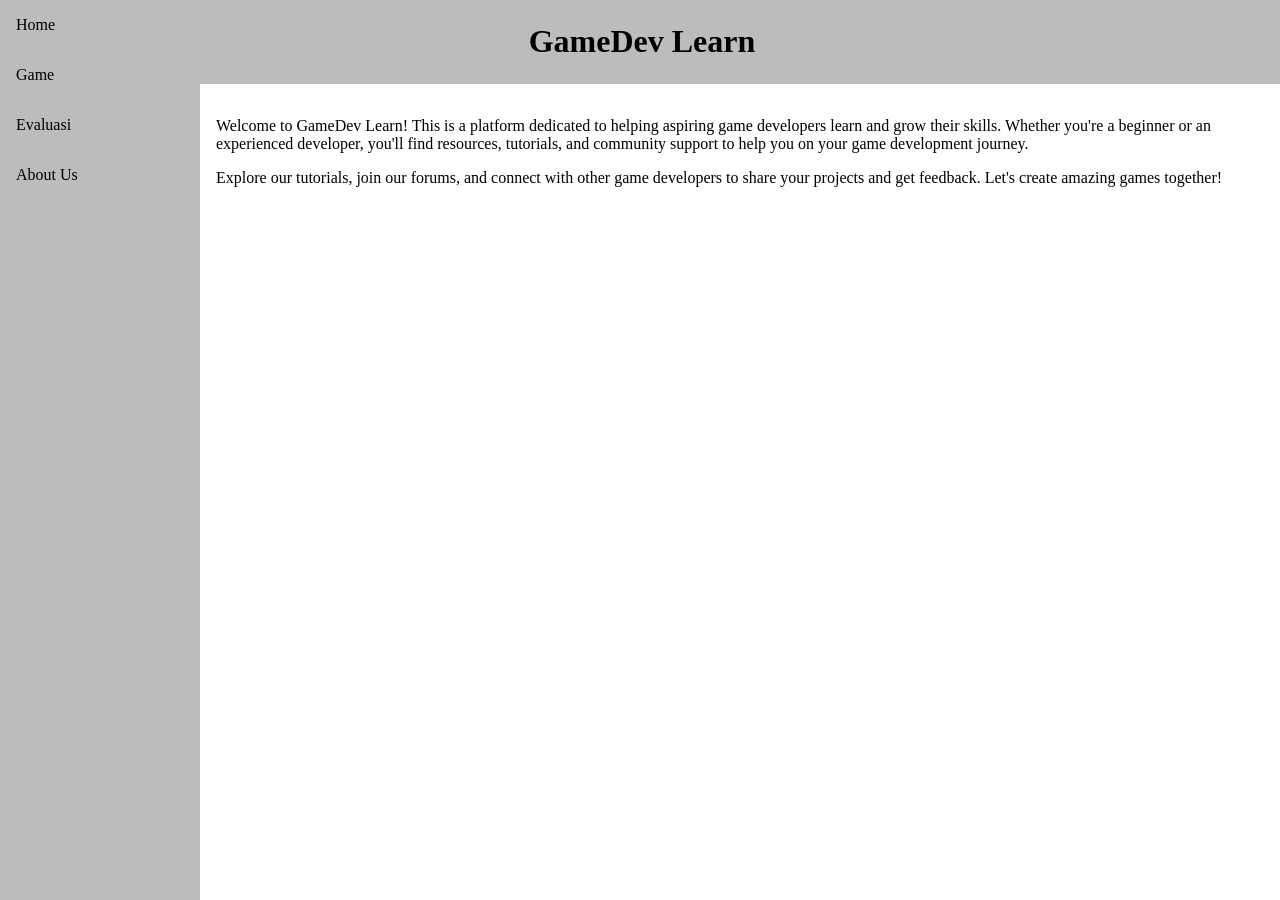
<file: index.html>
<!DOCTYPE html>
<html lang="en">
<head>
    <meta charset="UTF-8">
    <meta name="viewport" content="width=device-width, initial-scale=1.0">
    <title>GameDev Learn </title>
    <link rel="stylesheet" href="style.css">
</head>
<body>
    
    <header >
            <h1>GameDev Learn </h1>
    </header>
    <div class="bungkus"></div>
        <menu>
            <div class="sidebar">        
                <a href="index.html" class="active">Home</a>
                <a href="main.html">Game</a>
                <a href="evaluasi.html">Evaluasi</a>
                <a href="aboutus.html">About Us</a>
            </div>
        </menu>
        <main>
            <div class="content">
                <p>Welcome to GameDev Learn! This is a platform dedicated to helping aspiring game developers learn and grow their skills. Whether you're a beginner or an experienced developer, you'll find resources, tutorials, and community support to help you on your game development journey.</p>
                <p>Explore our tutorials, join our forums, and connect with other game developers to share your projects and get feedback. Let's create amazing games together!</p>
            </div>
        </main>
    </div>
        <footer>
            <div>
                <p>&copy; 2026 dari kelompok FO7.</p>
                <p>nomor: 123456789</p>
                <a href="aboutus.html">About Us</a>
            </div>
        </footer>
</body>
</html>
</file>
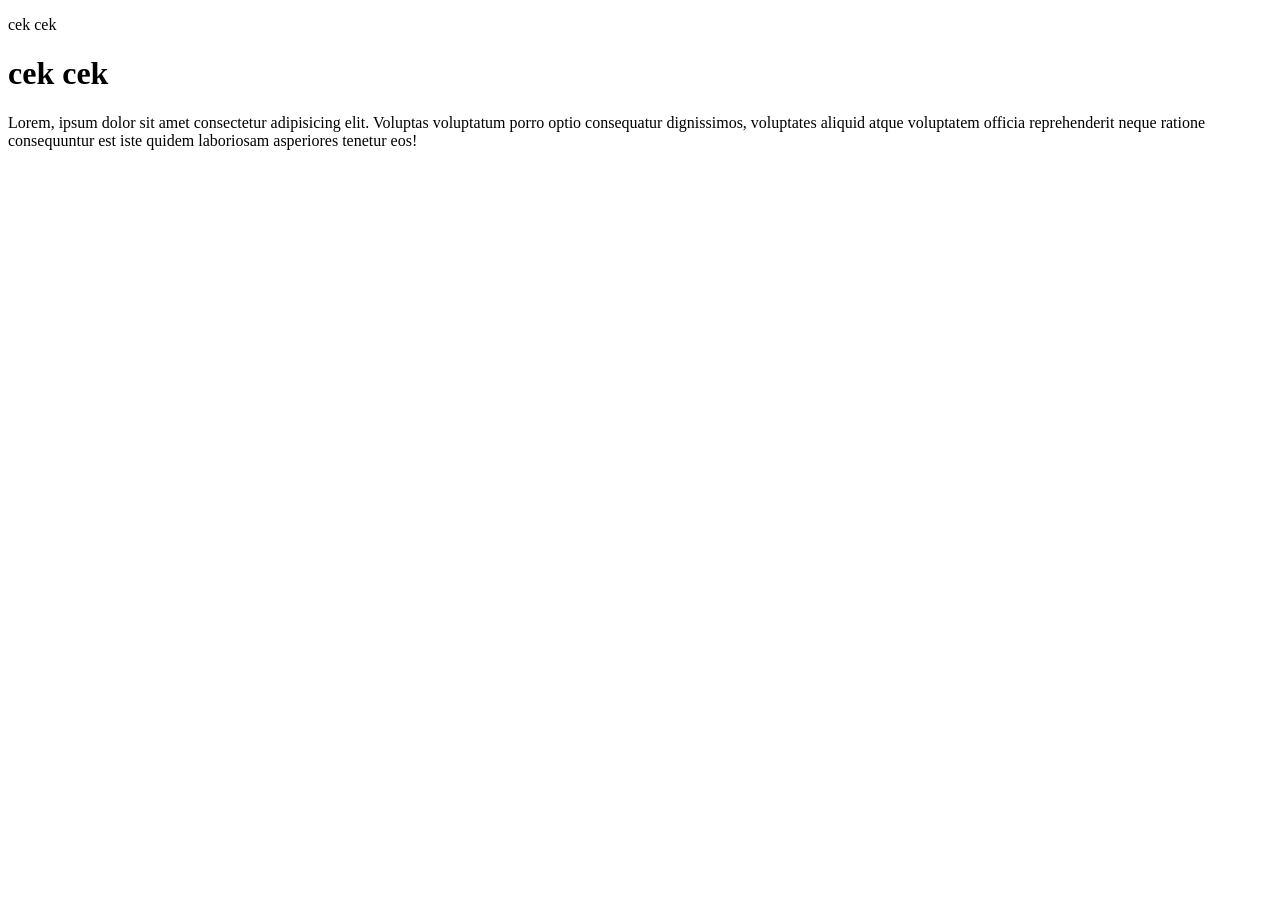
<file: cek.html>
<!DOCTYPE html>
<html lang="en">
<head>
    <meta charset="UTF-8">
    <meta name="viewport" content="width=device-width, initial-scale=1.0">
    <title>Document</title>
</head>
<body>
    <p>cek cek</p>
    <h1>cek cek</h1>
    <p>Lorem, ipsum dolor sit amet consectetur adipisicing elit. Voluptas voluptatum porro optio consequatur dignissimos, voluptates aliquid atque voluptatem officia reprehenderit neque ratione consequuntur est iste quidem laboriosam asperiores tenetur eos!</p>
</body>
</html>
</file>
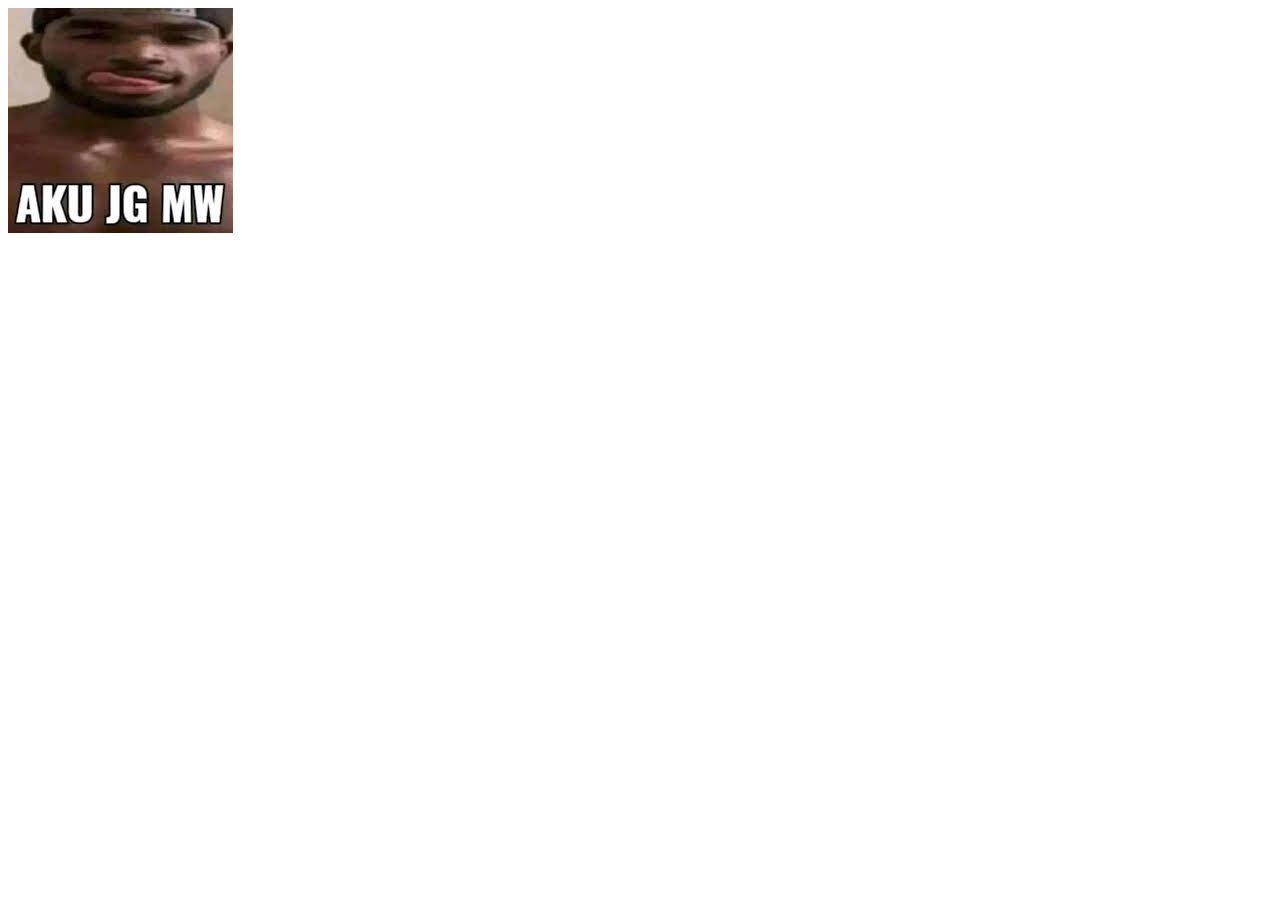
<file: test.html>
<!DOCTYPE html>
<html lang="en">
<head>
    <meta charset="UTF-8">
    <title>Title</title>
</head>
<body>
    <img src="[data-uri]">
</body>
</html>
</file>
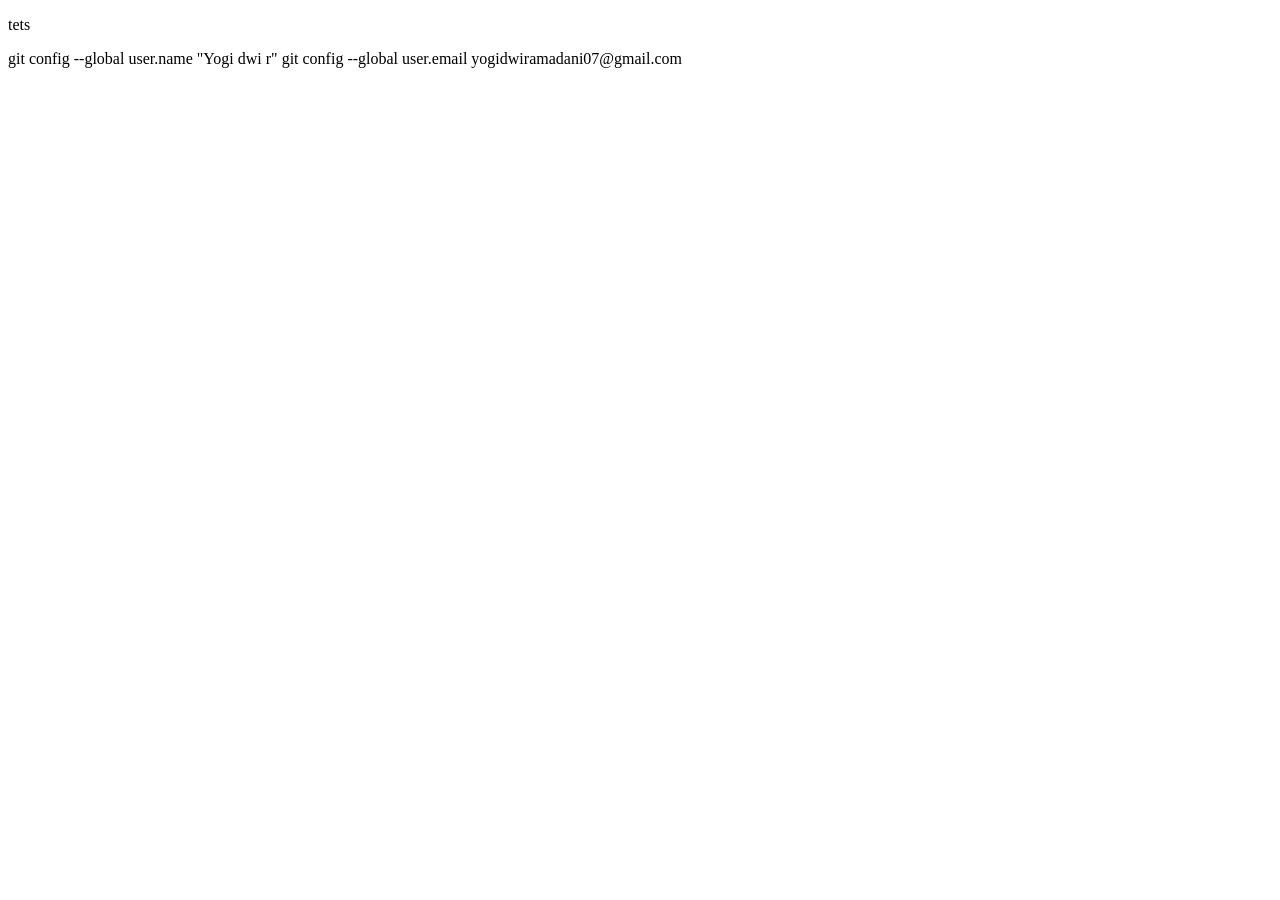
<file: yogi.html>
<!DOCTYPE html>
<html lang="en">
<head>
    <meta charset="UTF-8">
    <meta name="viewport" content="width=device-width, initial-scale=1.0">
    <title>Document</title>
</head>
<body>
    <p>tets</p>
</body>
</html>

git config --global user.name "Yogi dwi r"
git config --global user.email yogidwiramadani07@gmail.com
</file>
<file: style.css>
.sidebar{
    left: 0;
    top: 0;
    margin:0;
    padding:0;
    width: 200px;
    background-color: #bcbcbc;
    position: fixed;
    height: 100%;
    overflow: auto;
}
.sidebar a{
    display: block;
    color: black;
    padding: 16px;
    text-decoration: none;
}
.content{
    margin-left: 200px;
    padding: 1px 16px;
}
.bungkus{
    display:flex;
    flex-direction: row;
}
header{
    top: 0;
    width: 100%;
    background-color: #bcbcbc;
    padding:2px;
    text-align: center;
}
body{
    margin:0;
    padding:0;
}
</file>
